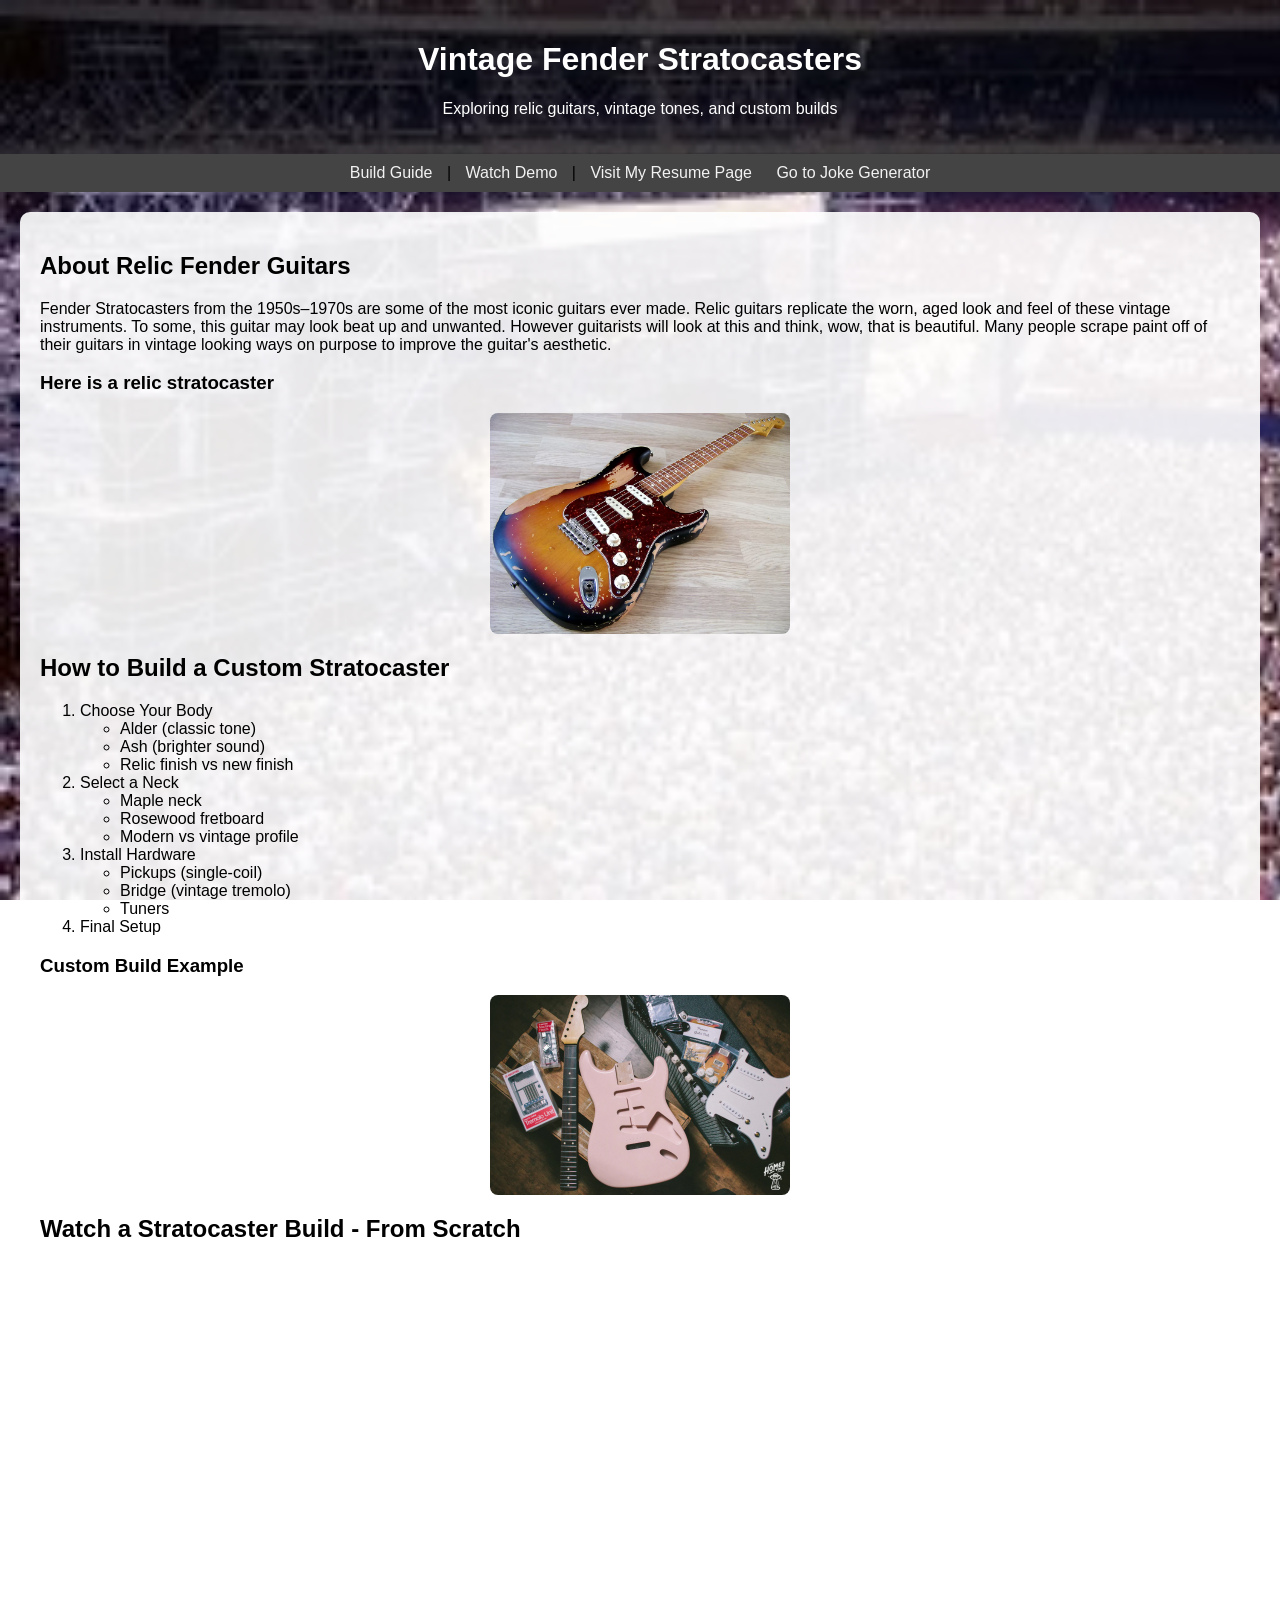
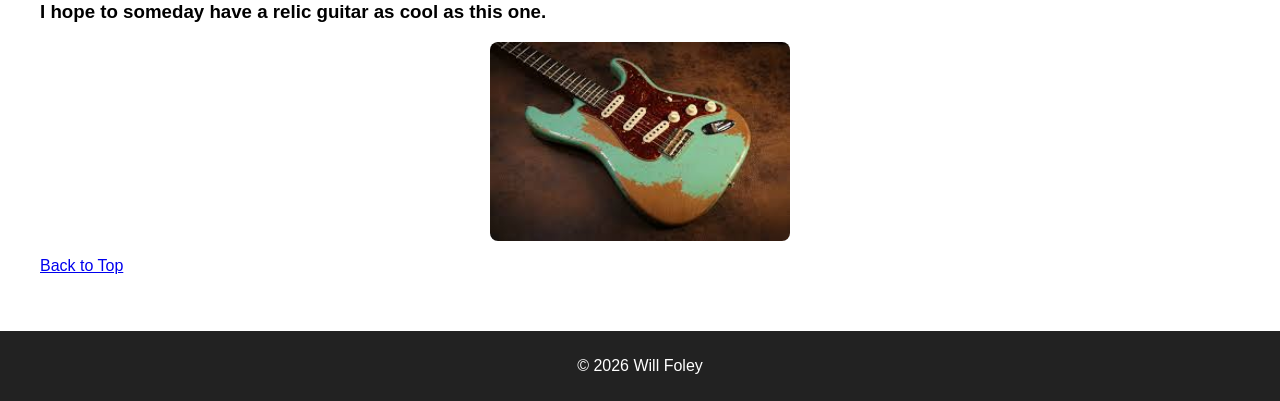
<file: index.html>
<!DOCTYPE html>
<html lang="en">
<head>
    <meta charset="UTF-8">
    <meta name="viewport" content="width=device-width, initial-scale=1.0">
    <meta name="description" content="Explore vintage Fender Stratocasters, custom builds, and guitar restoration. Includes build guides, demos, and more.">
    <title>Vintage Fender Stratocasters</title>
    <link rel="stylesheet" href="style.css">
</head>

<body>

    <!-- HEADER -->
    <div class="header">
        <h1 id="top">Vintage Fender Stratocasters</h1>
        <p>Exploring relic guitars, vintage tones, and custom builds</p>
    </div>

    <!-- NAVIGATION -->
    <div class="nav">
        <a href="#build">Build Guide</a> |
        <a href="#video">Watch Demo</a> |
        <a href="./resume/resume.html">
            Visit My Resume Page
        </a>
        <a href="./jokes/jokes.html">Go to Joke Generator</a>
    </div>

    <!-- MAIN CONTENT -->
    <div class="content">

        <h2>About Relic Fender Guitars</h2>
        <p>
            Fender Stratocasters from the 1950s–1970s are some of the most iconic guitars ever made.
            Relic guitars replicate the worn, aged look and feel of these vintage instruments. To some, this guitar may look beat up and unwanted. However guitarists will look at this and think, wow, that is beautiful.

            Many people scrape paint off of their guitars in vintage looking ways on purpose to improve the guitar's aesthetic.
        </p>

        <!-- IMAGE PLACEHOLDER -->
        <h3>Here is a relic stratocaster</h3>
        <img src="images/c6bee4_8c51d50ad713448399da06a9b51d7297~mv2_d_3246_2412_s_4_2.avif" alt="Relic Stratocaster" class="image">

        <h2 id="build">How to Build a Custom Stratocaster</h2>

        <!-- ORDERED LIST WITH UNORDERED INSIDE -->
        <ol>
            <li>Choose Your Body
                <ul>
                    <li>Alder (classic tone)</li>
                    <li>Ash (brighter sound)</li>
                    <li>Relic finish vs new finish</li>
                </ul>
            </li>

            <li>Select a Neck
                <ul>
                    <li>Maple neck</li>
                    <li>Rosewood fretboard</li>
                    <li>Modern vs vintage profile</li>
                </ul>
            </li>

            <li>Install Hardware
                <ul>
                    <li>Pickups (single-coil)</li>
                    <li>Bridge (vintage tremolo)</li>
                    <li>Tuners</li>
                </ul>
            </li>

            <li>Final Setup</li>
        </ol>

        <!-- SECOND IMAGE PLACEHOLDER -->
        <h3>Custom Build Example</h3>
        <img src="images/parts_strat.jpg" alt="Custom Strat Build" class="image">

        <!-- YOUTUBE VIDEO -->
        <h2 id="video">Watch a Stratocaster Build - From Scratch</h2>
        <iframe width="560" height="315"
            src="https://www.youtube.com/embed/hB9LIKGhWZA"
            title="YouTube video player"
            frameborder="0"
            allowfullscreen>
        </iframe>

        <!-- THIRD IMAGE PLACEHOLDER -->
        <h3>I hope to someday have a relic guitar as cool as this one.</h3>
        <img src="images/someday_strat.jpg" alt="Relic Detail" class="image">

        <!-- BACK TO TOP ANCHOR -->
        <p><a href="#top">Back to Top</a></p>

    </div>
<div class='tableauPlaceholder' id='viz1776736049711' style='position: relative'><noscript><a href='#'><img alt='Sheet 2 ' src='https:&#47;&#47;public.tableau.com&#47;static&#47;images&#47;We&#47;Web_Graph&#47;Sheet2&#47;1_rss.png' style='border: none' /></a></noscript><object class='tableauViz'  style='display:none;'><param name='host_url' value='https%3A%2F%2Fpublic.tableau.com%2F' /> <param name='embed_code_version' value='3' /> <param name='site_root' value='' /><param name='name' value='Web_Graph&#47;Sheet2' /><param name='tabs' value='no' /><param name='toolbar' value='yes' /><param name='static_image' value='https:&#47;&#47;public.tableau.com&#47;static&#47;images&#47;We&#47;Web_Graph&#47;Sheet2&#47;1.png' /> <param name='animate_transition' value='yes' /><param name='display_static_image' value='yes' /><param name='display_spinner' value='yes' /><param name='display_overlay' value='yes' /><param name='display_count' value='yes' /><param name='language' value='en-US' /><param name='filter' value='publish=yes' /></object></div>                <script type='text/javascript'>                    var divElement = document.getElementById('viz1776736049711');                    var vizElement = divElement.getElementsByTagName('object')[0];                    vizElement.style.width='100%';vizElement.style.height=(divElement.offsetWidth*0.75)+'px';                    var scriptElement = document.createElement('script');                    scriptElement.src = 'https://public.tableau.com/javascripts/api/viz_v1.js';                    vizElement.parentNode.insertBefore(scriptElement, vizElement);                </script>
    <!-- FOOTER -->
    <div class="footer">
        <p>© 2026 Will Foley</p>
    </div>

</body>
</html>
</file>
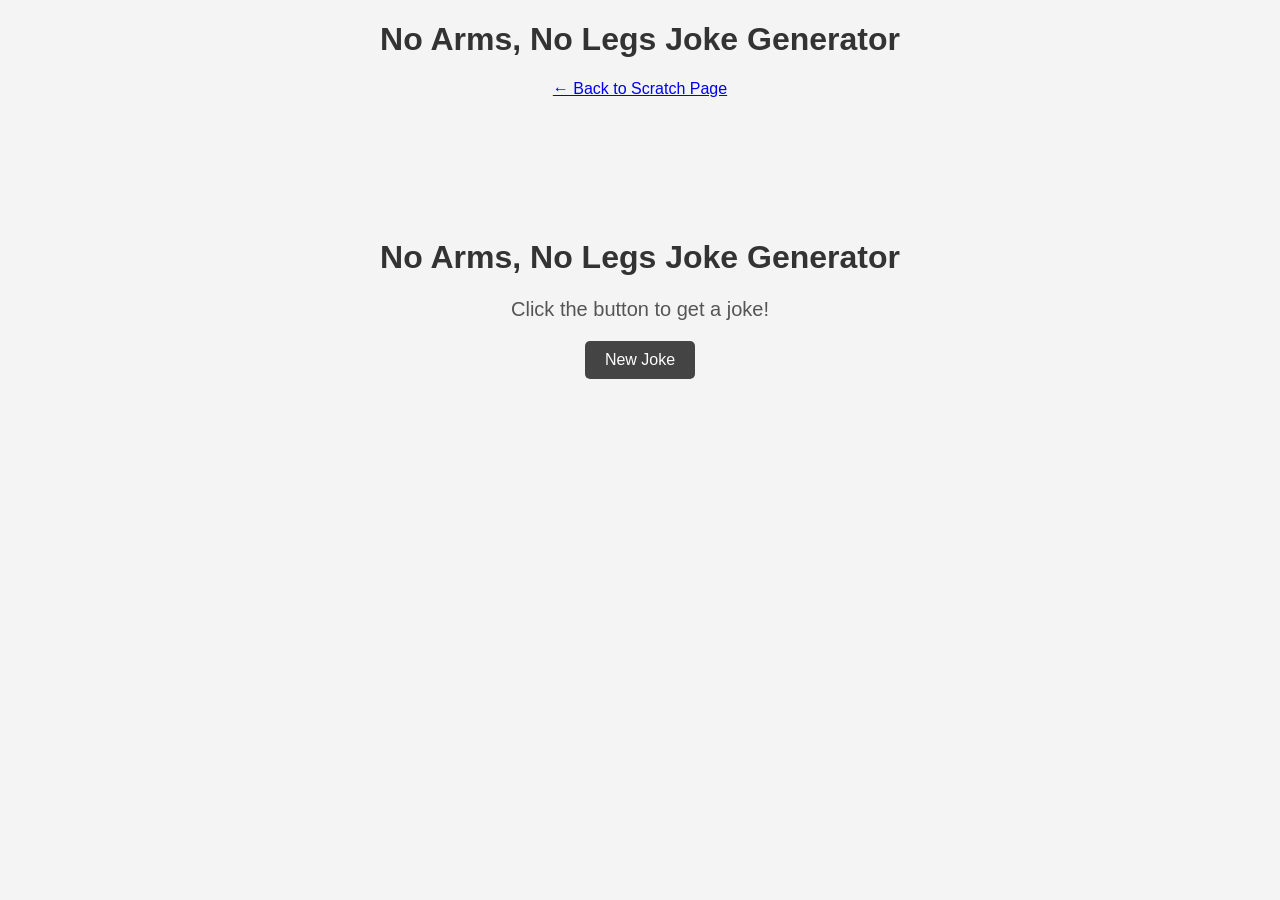
<file: jokes/jokes.html>
<!DOCTYPE html>
<html lang="en">
<head>
    <meta charset="UTF-8">
    <title>Joke Generator</title>
    <link rel="stylesheet" href="jokes.css">
</head>

<body>
<h1>No Arms, No Legs Joke Generator</h1>

<a href="../index.html">← Back to Scratch Page</a>
    <div class="container">
        <h1>No Arms, No Legs Joke Generator</h1>
        
        <p id="joke">Click the button to get a joke!</p>

        <button onclick="generateJoke()">New Joke</button>
    </div>

    <script>
        const jokes = [
            "What do you call a man with no arms and no legs in a pile of leaves? Russell.",
            "What do you call a man with no arms and no legs in the water? Bob.",
            "What do you call a man with no arms and no legs hanging on a wall? Art.",
            "What do you call a man with no arms and no legs in front of a door? Matt.",
            "What do you call a man with no arms and no legs in a hot tub? Stu.",
            "What do you call a man with no arms and no legs in a mailbox? Bill.",
            "What do you call a man with no arms and no legs being pulled by a boat? Skip.",
            "What do you call a man with no arms and no legs in a hole? Phil.",
            "What do you call a man with no arms and no legs in a tree? Leaf.",
            "What do you call a man with no arms and no legs in a ditch? Doug.",
            "What do you call a man with no arms and no legs under a car? Jack.",
            "What do you call a man with no arms and no legs in a pool? Wade.",
            "What do you call a man with no arms and no legs on a grill? Frank.",
            "What do you call a man with no arms and no legs in a bucket? Chuck.",
            "What do you call a man with no arms and no legs in a garden? Herb.",
            "What do you call a man with no arms and no legs on your doorstep? Matt (again... he gets around)."
        ];

        function generateJoke() {
            const randomIndex = Math.floor(Math.random() * jokes.length);
            document.getElementById("joke").innerText = jokes[randomIndex];
        }
    </script>

</body>
</html>
</file>
<file: style.css>
/* BODY STYLING */
body {
    font-family: Arial, Helvetica, sans-serif;
    color: #000;
    margin: 0;
    padding: 0;

    /* PLACE YOUR CUSTOM BACKGROUND IMAGE HERE */
    background-image: url("images/dead_concert.jpg");
    background-size: cover;
    background-repeat: no-repeat;
    background-attachment: fixed;
}

/* HEADER */
.header {
    background-color: rgba(0, 0, 0, 0.7);
    color: white;
    text-align: center;
    padding: 20px;
}

/* NAV BAR */
.nav {
    background-color: #444;
    text-align: center;
    padding: 10px;
}

.nav a {
    color: #f2f2f2;
    text-decoration: none;
    margin: 0 10px;
}

.nav a:hover {
    color: #ffd700;
}

/* CONTENT AREA */
.content {
    padding: 20px;
    background-color: rgba(255, 255, 255, 0.9);
    margin: 20px;
    border-radius: 10px;
}

/* IMAGE STYLING */
.image {
    width: 300px;
    display: block;
    margin: 10px auto;
    border-radius: 8px;
}

/* FOOTER */
.footer {
    text-align: center;
    background-color: #222;
    color: white;
    padding: 10px;
}

/* HEADINGS */
h2, h3 {
    font-family: 'Trebuchet MS', sans-serif;
    color: #000;
}
/* HEADINGS */
h1, {
    font-family: 'Trebuchet MS', sans-serif;
    color: #000;
}
</file>
<file: jokes/jokes.css>
body {
    font-family: Arial, sans-serif;
    background-color: #f4f4f4;
    text-align: center;
    margin: 0;
    padding: 0;
}

.container {
    margin-top: 100px;
    padding: 20px;
}

h1 {
    color: #333;
}

#joke {
    font-size: 20px;
    margin: 20px;
    color: #555;
}

button {
    padding: 10px 20px;
    font-size: 16px;
    background-color: #444;
    color: white;
    border: none;
    border-radius: 5px;
}

button:hover {
    background-color: #666;
    cursor: pointer;
}
</file>
